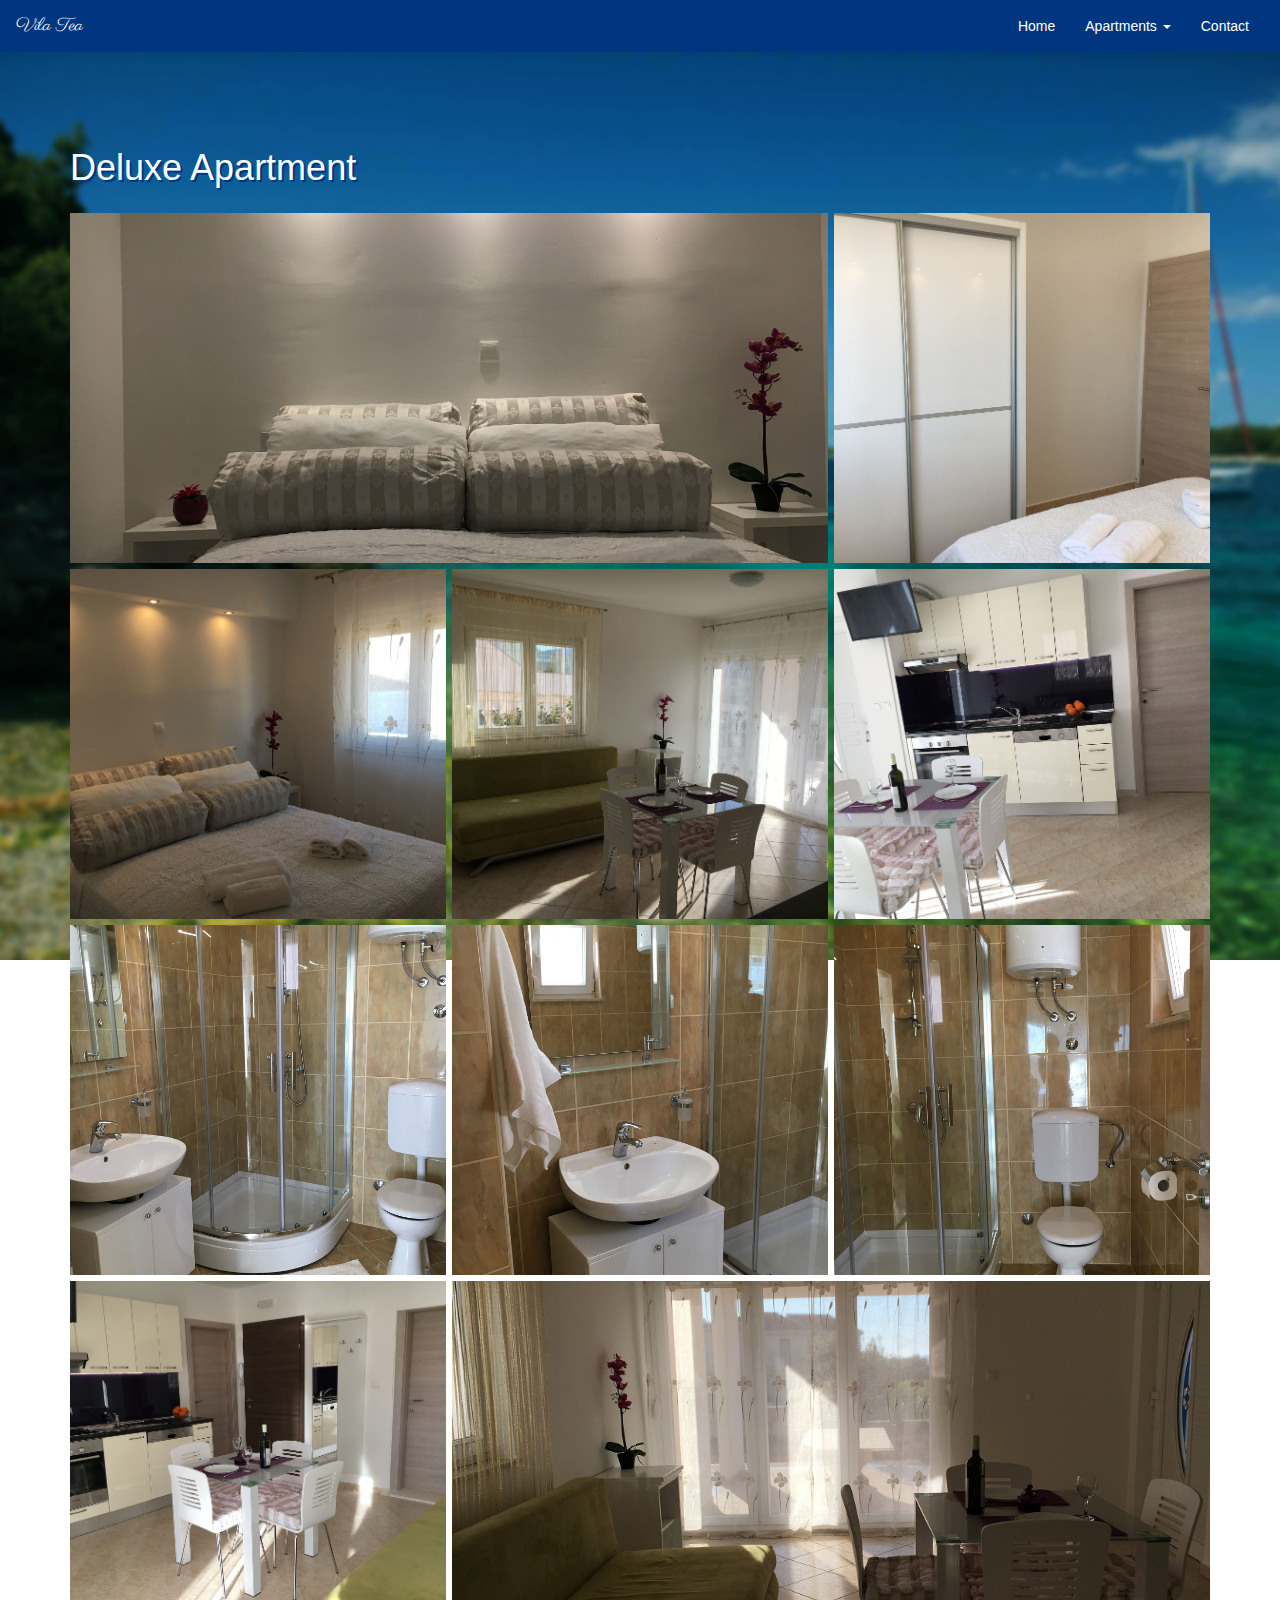
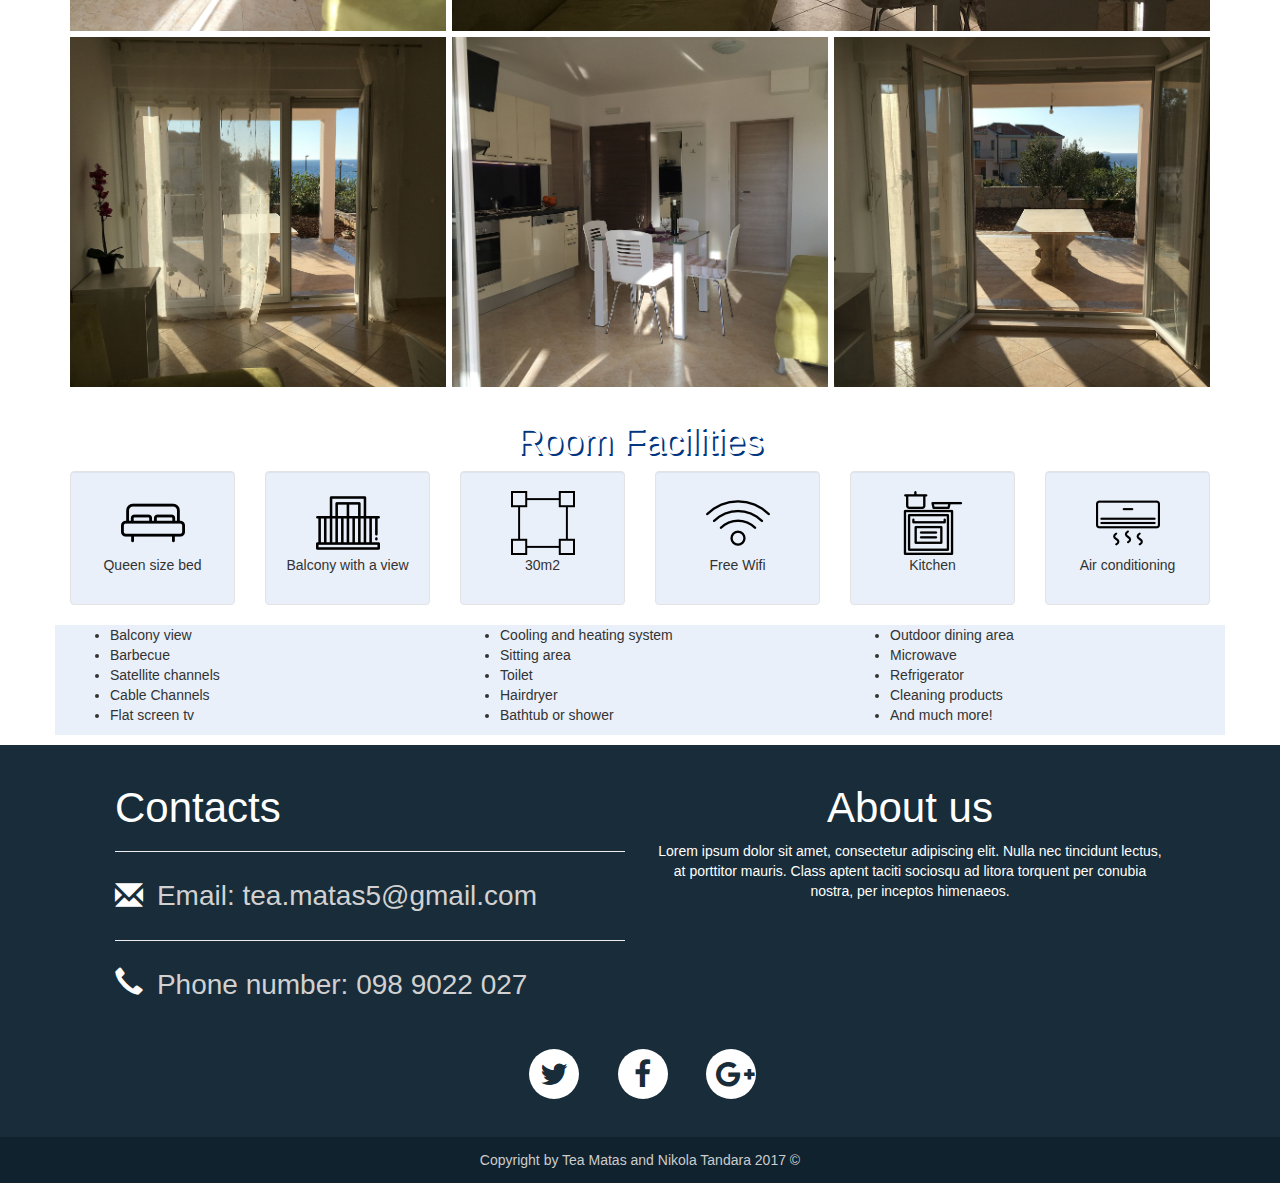
<file: First-appartment.html>
<!DOCTYPE html>
<html lang="eu">

<head>
	<meta charset="utf-8" />
	<title>Deluxe Apartment One</title>
	<link href="Content/bootstrap.min.css" rel="stylesheet" type="text/css" />
	<link href="Content/CustomStyles.css" rel="stylesheet" type="text/css" />
	<link rel="stylesheet" href="https://cdnjs.cloudflare.com/ajax/libs/font-awesome/4.7.0/css/font-awesome.min.css">
    <link href="https://fonts.googleapis.com/css?family=Parisienne" rel="stylesheet">
</head>

<body id="appt-bg-1">

	<div id="main-container">

		<header id="main-header">
			<nav class="navbar navbar-default" role="navigation">
				<div class="container-fluid">
					<!--header section -->
					<div class="navbar-header">

						<button type="button" class="navbar-toggle" data-toggle="collapse" data-target=".navbar-ex1-collapse">
                            <span class="sr-only">Toggle navigation</span>
                            <span class="icon-bar"></span>
                            <span class="icon-bar"></span>
                            <span class="icon-bar"></span>
                        </button>

						<a class="navbar-brand active appt-nav-brand" href="Index.html">Vila Tea</a>
					</div>
					<!-- menu section -->
					<div class="collapse navbar-collapse navbar-ex1-collapse">
						<ul class="nav navbar-nav navbar-right">
							<li><a href="Index.html">Home</a></li>
							<li class="dropdown">
								<a class="dropdown-toggle" data-toggle="dropdown" href="# ">Apartments
                                <span class="caret"></span></a>
								<ul class="dropdown-menu">
									<li><a href="First-appartment.html">Apartment 1</a></li>
									<li><a href="Second-appartment.html">Apartment 2</a></li>
									<li><a href="Third-appartment.html">Apartment 3</a></li>
								</ul>
							</li>
							<li><a href="#">Contact</a></li>
						</ul>
					</div>
				</div>
			</nav>
		</header>

		<div id="ApartmentContainer" class="container">
            <h1 class="appt-h">Deluxe Apartment</h1>
			<div class="row">

							<div class="container gal-container">

								<div class="col-md-8 col-sm-12 co-xs-12 gal-item">
									<div class="box">
										<a href="#" data-toggle="modal" data-target="#1">
											<img src="Images/Apartman1/IMG_1494.JPG">
										</a>
										<div class="modal fade" id="1" tabindex="-1" role="dialog">
											<div class="modal-dialog" role="document">
												<div class="modal-content">
													<button type="button" class="close" data-dismiss="modal" aria-label="Close"><span aria-hidden="true">×</span></button>
													<div class="modal-body">
														<img src="Images/Apartman1/IMG_1494.JPG">
													</div>
													<div class="col-md-12 description">
														<h4></h4>
													</div>
												</div>
											</div>
										</div>
									</div>
								</div>
								<div class="col-md-4 col-sm-6 co-xs-12 gal-item">
									<div class="box">
										<a href="#" data-toggle="modal" data-target="#2">
											<img src="Images/Apartman1/IMG_1492.JPG">
										</a>
										<div class="modal fade" id="2" tabindex="-1" role="dialog">
											<div class="modal-dialog" role="document">
												<div class="modal-content">
													<button type="button" class="close" data-dismiss="modal" aria-label="Close"><span aria-hidden="true">×</span></button>
													<div class="modal-body">
														<img src="Images/Apartman1/IMG_1492.JPG">
													</div>
													<div class="col-md-12 description">
														<h4></h4>
													</div>
												</div>
											</div>
										</div>
									</div>
								</div>
								<div class="col-md-4 col-sm-6 co-xs-12 gal-item">
									<div class="box">
										<a href="#" data-toggle="modal" data-target="#3">
											<img src="Images/Apartman1/IMG_1497.JPG">
										</a>
										<div class="modal fade" id="3" tabindex="-1" role="dialog">
											<div class="modal-dialog" role="document">
												<div class="modal-content">
													<button type="button" class="close" data-dismiss="modal" aria-label="Close"><span aria-hidden="true">×</span></button>
													<div class="modal-body">
														<img src="Images/Apartman1/IMG_1497.JPG">
													</div>
													<div class="col-md-12 description">
														<h4></h4>
													</div>
												</div>
											</div>
										</div>
									</div>
								</div>
								<div class="col-md-4 col-sm-6 co-xs-12 gal-item">
									<div class="box">
										<a href="#" data-toggle="modal" data-target="#4">
											<img src="Images/Apartman1/IMG_1504.JPG">
										</a>
										<div class="modal fade" id="4" tabindex="-1" role="dialog">
											<div class="modal-dialog" role="document">
												<div class="modal-content">
													<button type="button" class="close" data-dismiss="modal" aria-label="Close"><span aria-hidden="true">×</span></button>
													<div class="modal-body">
														<img src="Images/Apartman1/IMG_1504.JPG">
													</div>
													<div class="col-md-12 description">
														<h4></h4>
													</div>
												</div>
											</div>
										</div>
									</div>
								</div>
								<div class="col-md-4 col-sm-6 co-xs-12 gal-item">
									<div class="box">
										<a href="#" data-toggle="modal" data-target="#5">
											<img src="Images/Apartman1/IMG_1508.JPG">
										</a>
										<div class="modal fade" id="5" tabindex="-1" role="dialog">
											<div class="modal-dialog" role="document">
												<div class="modal-content">
													<button type="button" class="close" data-dismiss="modal" aria-label="Close"><span aria-hidden="true">×</span></button>
													<div class="modal-body">
														<img src="Images/Apartman1/IMG_1508.JPG">
													</div>
													<div class="col-md-12 description">
														<h4></h4>
													</div>
												</div>
											</div>
										</div>
									</div>
								</div>
								<div class="col-md-4 col-sm-6 co-xs-12 gal-item">
									<div class="box">
										<a href="#" data-toggle="modal" data-target="#6">
											<img src="Images/Apartman1/IMG_1509.JPG">
										</a>
										<div class="modal fade" id="6" tabindex="-1" role="dialog">
											<div class="modal-dialog" role="document">
												<div class="modal-content">
													<button type="button" class="close" data-dismiss="modal" aria-label="Close"><span aria-hidden="true">×</span></button>
													<div class="modal-body">
														<img src="Images/Apartman1/IMG_1509.JPG">
													</div>
													<div class="col-md-12 description">
														<h4></h4>
													</div>
												</div>
											</div>
										</div>
									</div>
								</div>
								<div class="col-md-4 col-sm-6 co-xs-12 gal-item">
									<div class="box">
										<a href="#" data-toggle="modal" data-target="#7">
											<img src="Images/Apartman1/IMG_1510.JPG">
										</a>
										<div class="modal fade" id="7" tabindex="-1" role="dialog">
											<div class="modal-dialog" role="document">
												<div class="modal-content">
													<button type="button" class="close" data-dismiss="modal" aria-label="Close"><span aria-hidden="true">×</span></button>
													<div class="modal-body">
														<img src="Images/Apartman1/IMG_1510.JPG">
													</div>
													<div class="col-md-12 description">
														<h4></h4>
													</div>
												</div>
											</div>
										</div>
									</div>
								</div>
								<div class="col-md-4 col-sm-6 co-xs-12 gal-item">
									<div class="box">
										<a href="#" data-toggle="modal" data-target="#8">
											<img src="Images/Apartman1/IMG_1511.JPG">
										</a>
										<div class="modal fade" id="8" tabindex="-1" role="dialog">
											<div class="modal-dialog" role="document">
												<div class="modal-content">
													<button type="button" class="close" data-dismiss="modal" aria-label="Close"><span aria-hidden="true">×</span></button>
													<div class="modal-body">
														<img src="Images/Apartman1/IMG_1511.JPG">
													</div>
													<div class="col-md-12 description">
														<h4></h4>
													</div>
												</div>
											</div>
										</div>
									</div>
								</div>
								<div class="col-md-4 col-sm-6 co-xs-12 gal-item">
									<div class="box">
										<a href="#" data-toggle="modal" data-target="#9">
											<img src="Images/Apartman1/IMG_1514.JPG">
										</a>
										<div class="modal fade" id="9" tabindex="-1" role="dialog">
											<div class="modal-dialog" role="document">
												<div class="modal-content">
													<button type="button" class="close" data-dismiss="modal" aria-label="Close"><span aria-hidden="true">×</span></button>
													<div class="modal-body">
														<img src="Images/Apartman1/IMG_1514.JPG">
													</div>
													<div class="col-md-12 description">
														<h4></h4>
													</div>
													
												</div>
											</div>
										</div>
									</div>
								</div>
								<div class="col-md-8 col-sm-12 co-xs-12 gal-item">
									<div class="box">
										<a href="#" data-toggle="modal" data-target="#10">
											<img src="Images/Apartman1/IMG_1517.JPG">
										</a>
										<div class="modal fade" id="10" tabindex="-1" role="dialog">
											<div class="modal-dialog" role="document">
												<div class="modal-content">
													<button type="button" class="close" data-dismiss="modal" aria-label="Close"><span aria-hidden="true">×</span></button>
													<div class="modal-body">
														<img src="Images/Apartman1/IMG_1517.JPG">
													</div>
													<div class="col-md-12 description">
														<h4></h4>
													</div>
												</div>
											</div>
										</div>
									</div>
								</div>
								<div class="col-md-4 col-sm-6 co-xs-12 gal-item">
									<div class="box">
										<a href="#" data-toggle="modal" data-target="#9">
											<img src="Images/Apartman1/IMG_1521.JPG">
										</a>
										<div class="modal fade" id="9" tabindex="-1" role="dialog">
											<div class="modal-dialog" role="document">
												<div class="modal-content">
													<button type="button" class="close" data-dismiss="modal" aria-label="Close"><span aria-hidden="true">×</span></button>
													<div class="modal-body">
														<img src="Images/Apartman1/IMG_1521.JPG">
													</div>
													<div class="col-md-12 description">
														<h4></h4>
													</div>
												</div>
											</div>
										</div>
									</div>
								</div>
								<div class="col-md-4 col-sm-6 co-xs-12 gal-item">
									<div class="box">
										<a href="#" data-toggle="modal" data-target="#9">
											<img src="Images/Apartman1/IMG_1525.JPG">
										</a>
										<div class="modal fade" id="9" tabindex="-1" role="dialog">
											<div class="modal-dialog" role="document">
												<div class="modal-content">
													<button type="button" class="close" data-dismiss="modal" aria-label="Close"><span aria-hidden="true">×</span></button>
													<div class="modal-body">
														<img src="Images/Apartman1/IMG_1525.JPG">
													</div>
													<div class="col-md-12 description">
														<h4></h4>
													</div>
												</div>
											</div>
										</div>
									</div>
								</div>
								<div class="col-md-4 col-sm-6 co-xs-12 gal-item">
									<div class="box">
										<a href="#" data-toggle="modal" data-target="#9">
											<img src="Images/Apartman1/IMG_1526.JPG">
										</a>
										<div class="modal fade" id="9" tabindex="-1" role="dialog">
											<div class="modal-dialog" role="document">
												<div class="modal-content">
													<button type="button" class="close" data-dismiss="modal" aria-label="Close"><span aria-hidden="true">×</span></button>
													<div class="modal-body">
														<img src="Images/Apartman1/IMG_1526.JPG">
													</div>
													<div class="col-md-12 description">
														<h4></h4>
													</div>
												</div>
											</div>
										</div>
									</div>
								</div>
								

							</div>
														
            </div>
        </div>
    </div>

	<div id="ApartmentOneFacilities" class="container">
		<h1 class="text-center appt-h">Room Facilities</h1>
		<div class="row">
			<div class="col-sm-12">
				<div class="row">
					<div class="col-md-2">
						<div class="well text-center" style="background-color: #e9f0fa;">
							<img src="Images/IkoniceZaProjekt/bed.png">
							<p>Queen size bed</p>
						</div>
					</div>
					<div class="col-md-2">
						<div class="well text-center" style="background-color: #e9f0fa;">
							<img src="Images/IkoniceZaProjekt/balcony.png">
							<p>Balcony with a view</p>
						</div>
					</div>
					<div class="col-md-2">
						<div class="well text-center" style="background-color: #e9f0fa;">
							<img src="Images/IkoniceZaProjekt/surfaceArea.png">
							<p>30m2</p>
						</div>
					</div>
					<div class="col-md-2">
						<div class="well text-center" style="background-color: #e9f0fa;">
							<img src="Images/IkoniceZaProjekt/wifi.png">
							<p>Free Wifi</p>
						</div>
					</div>
					<div class="col-md-2">
						<div class="well text-center" style="background-color: #e9f0fa;">
							<img src="Images/IkoniceZaProjekt/kitchen.png">
							<p>Kitchen</p>
						</div>
					</div>
					<div class="col-md-2">
						<div class="well text-center" style="background-color: #e9f0fa;">
							<img src="Images/IkoniceZaProjekt/airconditioner.png">
							<p>Air conditioning</p>
						</div>
					</div>
				</div>
				<!--/row-->
			</div>
			<!--/col-12-->
		</div>
		<!--/row-->
		<div class="row" style="background-color: #e9f0fa;">
			<div class="col-sm-12">
				<div class="row">
					<div class="col-sm-4">
						<ul class="list-style">
							<li>Balcony view</li>
							<li>Barbecue</li>
							<li>Satellite channels</li>
							<li>Cable Channels</li>
							<li>Flat screen tv</li>
						</ul>
					</div>
					<div class="col-sm-4">
						<ul class="list-style">
							<li>Cooling and heating system</li>
							<li>Sitting area</li>
							<li>Toilet</li>
							<li>Hairdryer</li>
							<li>Bathtub or shower</li>
						</ul>
					</div>
					<div class="col-sm-4">
						<ul class="list-style">
							<li>Outdoor dining area</li>
							<li>Microwave</li>
							<li>Refrigerator</li>
							<li>Cleaning products</li>
							<li>And much more!</li>
						</ul>
					</div>
				</div>
			</div>
		</div>
		<p></p>
	</div>

	<footer id="myFooter">
		<div class="container">
			<div class="row">
				<div class="col-sm-12 col-xs-12 col-md-6 col-lg-6">
					<h3 class="gi-3x">Contacts</h3>
					<hr />
					<ul>

						<li>
							<span class="glyphicon glyphicon-envelope gi-2x"></span>
							<a id="EmailFooter" href="#">   
                                        Email: tea.matas5@gmail.com </a>
							<hr />
						</li>

						<li>
							<span class="glyphicon glyphicon-earphone gi-2x"></span>
							<a id="PhoneFooter" href="#">Phone number: 098 9022 027</a>
						</li>

					</ul>

				</div>

				<div class="col-sm-6 col-xs-12 col-md-6 col-lg-6 text-center">
					<h3 class="gi-3x">About us</h3>
					<p>Lorem ipsum dolor sit amet, consectetur adipiscing elit. Nulla nec tincidunt lectus, at porttitor mauris. Class aptent taciti sociosqu ad litora torquent per conubia nostra, per inceptos himenaeos.</p>
				</div>
			</div>
			<!-- Here we use the Google Embed API to show Google Maps. -->
			<!-- In order for this to work in your project you will need to generate a unique API key.  -->

		</div>


		<div class="social-networks">
			<a href="#" class="twitter"><i class="fa fa-twitter"></i></a>
			<a href="#" class="facebook"><i class="fa fa-facebook"></i></a>
			<a href="#" class="google"><i class="fa fa-google-plus"></i></a>
		</div>
		<div class="footer-copyright">
			<p>Copyright by Tea Matas and Nikola Tandara 2017 &copy; </p>
		</div>
	</footer>

	<a id="back-to-top" href="#" class="btn btn-primary btn-lg back-to-top" role="button" title="Click to return on the top page" data-toggle="tooltip" data-placement="left"><span class="glyphicon glyphicon-chevron-up"></span></a>

	<script src="Scripts/jquery-1.9.1.min.js"></script>
	<script src="Scripts/bootstrap.min.js"></script>
	<script src="Scripts/CustomJS.js"></script>

</body>

</html>
</file>
<file: Content/CustomStyles.css>
html, body{
    height: 100%;
}

h1{
    color: #003580;
}

.navbar {
    background-color: #003580;
    box-shadow: 0px 1px 10px rgba(0, 0, 0, 0.1);
    border-radius: 0px;
}

.navbar-default {
    border-color: transparent;
}

    .navbar-default .navbar-brand,
    .navbar-default .navbar-brand:hover,
    .navbar-default .navbar-brand:focus,
    .navbar-default .navbar-nav > li > a {
        color: #FFF;
    }

        .navbar-default .navbar-nav > li > a:hover,
        .navbar-default .navbar-nav > li > a:focus {
            color: #FFF;
            background-color: #178ACC;
        }

    .navbar-default .navbar-toggle:hover,
    .navbar-default .navbar-toggle:focus {
        background-color: #178ACC;
    }

.navbar-default .navbar-toggle {
        border-color: #178ACC;
    }

.navbar-default .navbar-toggle .icon-bar {
            background-color: #FFF;
        }
#main-header > nav > div > div.navbar-collapse.navbar-ex1-collapse.collapse.in{
    border-top-width: 0px;
    box-shadow: none;
}

/*Footer styling*/

#myFooter {
    background-color: #182c39;
    color: white;
    padding-top: 20px;
}

#map-container {
    height: 240px;
    width: 100%;
    margin-top: 30px;
    margin-bottom: 10px;
}

#myFooter .row {
    margin: 0 85px;
}

#myFooter .footer-copyright {
    background-color: #10222e;
    padding-top: 3px;
    padding-bottom: 3px;
    text-align: center;
}

#myFooter .footer-copyright p {
        margin: 10px;
        color: #ccc;
    }

#myFooter .container {
    width: auto;
}

#myFooter ul {
    list-style-type: none;
    padding-left: 0;
    line-height: 1.7;
}

#myFooter h5 {
    font-size: 18px;
    color: white;
    font-weight: bold;
    margin-top: 30px;
}

#myFooter a {
    color: #d2d1d1;
    text-decoration: none;
}

#myFooter a:hover,
#myFooter a:focus {
        text-decoration: none;
        color: white;
    }

#myFooter .social-networks {
    text-align: center;
    padding-top: 30px;
    padding-bottom: 38px;
}

#myFooter .fa {
    font-size: 30px;
    margin-right: 15px;
    margin-left: 20px;
    background-color: white;
    color: #182c39;
    border-radius: 51%;
    padding: 10px;
    height: 50px;
    width: 50px;
    text-align: center;
    line-height: 31px;
    text-decoration: none;
    transition: color 0.2s;
}

#myFooter .fa-facebook:hover {
    color: #2b55ff;
}

#myFooter .fa-facebook:focus {
    color: #2b55ff;
}

#myFooter .fa-google-plus:hover {
    color: red;
}

#myFooter .fa-google-plus:focus {
    color: red;
}

#myFooter .fa-twitter:hover {
    color: #00aced;
}

#myFooter .fa-twitter:focus {
    color: #00aced;
}

@media screen and (max-width: 767px) {
    #myFooter {
        text-align: center;
    }

    #myFooter .row {
            margin: 0;
        }
}

/*Photos of Ražanj styling*/

.razanjPhotos.col-lg-4.col-sm-4{
    margin: 0px;
    padding: 0px;
}

img.thumbnail.img-responsive {
    margin: 0;
    padding: 0;
    border: 0;
    border-radius: 0;
}
#googleMapOfRazanj{
    width: 100%;
}
.back-to-top {
    cursor: pointer;
    position: fixed;
    bottom: 20px;
    right: 20px;
    display: none;
}

nav.navbar.navbar-default {
    margin-bottom: 0px;
}


#ourLocationMap{
    width: 100%;
    padding: 0;
}

.box {
    padding: 0px;
}

.jumbotron {
    border-radius: 0px !important;
    background-size: cover;
    background-position: center center;
    background-repeat: no-repeat;
    background-image: url(https://static.pexels.com/photos/24324/pexels-photo.jpg);
    position: relative;
    height: 400px;
    padding: 0;
    margin-bottom: 0;
}

.thumbnail:hover {
    position: relative;
    top: -25px;
    left: -35px;
    width: 500px;
    height: auto;
    display: block;
    z-index: 999;
}

.gi-2x {
    font-size: 2em;
}

.gi-3x {
    font-size: 3em;
}

.gi-4x {
    font-size: 4em;
}

.gi-5x {
    font-size: 5em;
}

#EmailFooter{
    font-size: 2em;
}

#PhoneFooter{
    font-size: 2em;
}

span.glyphicon.glyphicon-envelope.gi-2x {
    bottom: 0px;
    top: 4px;
}

a#PhoneFooter{
    padding-left: 10px;
}

a#EmailFooter{
    padding-left: 10px;
}

hr{
    color: ghostwhite;
}

.col-sm-12 .col-lg-12 .col-md-12 .container-fluid {
    margin-bottom: 40px;
    margin-top: 40px;
}

/*Added stylesheet*/

.full-screen {
    background-size: cover;
    background-position: center;
    background-repeat: no-repeat;
}

.ourLocationMap-container{
    padding: 0;
}

#ourLocation{
    padding: 0;
}

#infoContainer{
    margin: 0;
    padding: 0;
    width: 100%;
    
    background-color: rgba(255, 253, 246, 0.54);
}

#main-header{
    width: 100%;
    position: absolute;
    z-index: 1;
}

navbar-right{
    color: white;
}

#vt-logo{
    color: white;
    position: absolute;
    top: 35%;
    font-family: 'Parisienne', cursive;
    font-size: 100px;
    z-index: 10;
    text-align: center;
}

#vt-logo span{
    font-size: 30px;
    top: -100px;
}

/* Image gallery */

.gal-container {
	padding: 12px;
}

.gal-item {
	overflow: hidden;
	padding: 3px;
}

.gal-item .box {
	height: 350px;
	overflow: hidden;
}

.box img {
	height: 100%;
	width: 100%;
	object-fit: cover;
	-o-object-fit: cover;
}

.gal-item a:focus {
	outline: none;
}

.gal-item a:after {
	content: "\e003";
	font-family: 'Glyphicons Halflings';
	opacity: 0;
	background-color: rgba(0, 0, 0, 0.75);
	position: absolute;
	right: 3px;
	left: 3px;
	top: 3px;
	bottom: 3px;
	text-align: center;
	line-height: 350px;
	font-size: 30px;
	color: #fff;
	-webkit-transition: all 0.5s ease-in-out 0s;
	-moz-transition: all 0.5s ease-in-out 0s;
	transition: all 0.5s ease-in-out 0s;
}

.gal-item a:hover:after {
	opacity: 1;
}

.modal-open .gal-container .modal {
	background-color: rgba(0, 0, 0, 0.4);
}

.modal-open .gal-item .modal-body {
	padding: 0px;
}

.modal-open .gal-item button.close {
	position: absolute;
	width: 25px;
	height: 25px;
	background-color: #000;
	opacity: 1;
	color: #fff;
	z-index: 999;
	right: -12px;
	top: -12px;
	border-radius: 50%;
	font-size: 15px;
	border: 2px solid #fff;
	line-height: 25px;
	-webkit-box-shadow: 0 0 1px 1px rgba(0, 0, 0, 0.35);
	box-shadow: 0 0 1px 1px rgba(0, 0, 0, 0.35);
}

.modal-open .gal-item button.close:focus {
	outline: none;
}

.modal-open .gal-item button.close span {
	position: relative;
	top: -3px;
	font-weight: lighter;
	text-shadow: none;
}

.gal-container .modal-dialogue {
	width: 80%;
}

.gal-container .description {
	position: relative;
	height: 40px;
	top: -40px;
	padding: 10px 25px;
	background-color: rgba(0, 0, 0, 0.5);
	color: #fff;
	text-align: left;
}

.gal-container .description h4 {
	margin: 0px;
	font-size: 15px;
	font-weight: 300;
	line-height: 20px;
}

.gal-container .modal.fade .modal-dialog {
	-webkit-transform: scale(0.1);
	-moz-transform: scale(0.1);
	-ms-transform: scale(0.1);
	transform: scale(0.1);
	top: 100px;
	opacity: 0;
	-webkit-transition: all 0.3s;
	-moz-transition: all 0.3s;
	transition: all 0.3s;
}

.gal-container .modal.fade.in .modal-dialog {
	-webkit-transform: scale(1);
	-moz-transform: scale(1);
	-ms-transform: scale(1);
	transform: scale(1);
	-webkit-transform: translate3d(0, -100px, 0);
	transform: translate3d(0, -100px, 0);
	opacity: 1;
}

@media (min-width: 768px) {
	.gal-container .modal-dialog {
		width: 55%;
		margin: 50 auto;
	}
}

@media (max-width: 768px) {
	.gal-container .modal-content {
		height: 250px;
	}
}

.box-icon{
    width: 100px;
    margin-top: 30px;
}

.text-center{
    text-align: -webkit-center;
}

#AboutRazanj p{
    text-align: justify;
}

.fa-plane, .fa-bus{
    display: block;
    float: left;
}

#ApartmentContainer{
    padding-top: 10%;
}

/* Appartment page stylesheet */

.appt-nav-brand{
    font-family: 'Parisienne', cursive;
}

.apartment-header{
    background-color: darkslateblue;
    color: white;
    text-align: center;
    padding: 10px;
    
    border-radius: 10px 10px 0 0;
}

#FaccilitiesSlikica{
	display: block;
	width: 100%;
}

#LocationFaccilities{
	display: block;
	width: 100%;
}

.appt-h{
    color: white;
    text-shadow: 2px 2px #003580;
}

#appt-bg-1{
    background-image: url(../Images/vt-bg-01.png);
    background-size: cover;
    background-repeat: no-repeat;
    background-attachment: fixed;
}

#appt-bg-2{
    background-image: url(../Images/vt-bg-02.png);
    background-size: cover;
    background-repeat: no-repeat;
    background-attachment: fixed;
}

#appt-bg-3{
    background-image: url(../Images/vt-bg-03.png);
    background-size: cover;
    background-repeat: no-repeat;
    background-attachment: fixed;
}
</file>
